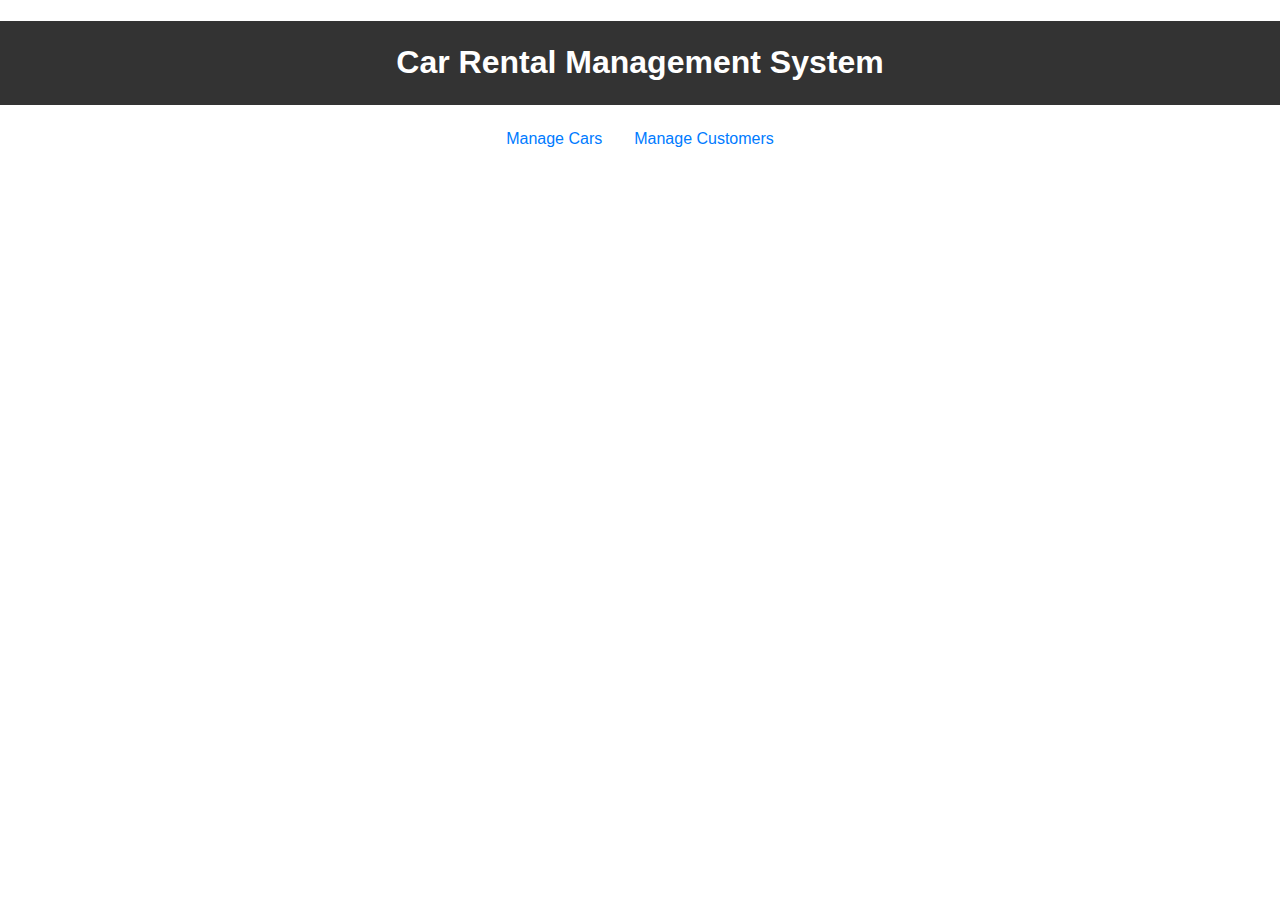
<file: src/main/resources/static/index.html>
<!DOCTYPE html>
<html lang="en">
<head>
    <meta charset="UTF-8">
    <meta name="viewport" content="width=device-width, initial-scale=1.0">
    <title>Car Rental System</title>
    <link rel="stylesheet" href="css/styles.css">
</head>
<body>
<h1>Car Rental Management System</h1>
<nav>
    <a href="cars.html">Manage Cars</a>
    <a href="customers.html">Manage Customers</a>
</nav>
</body>
</html>
</file>
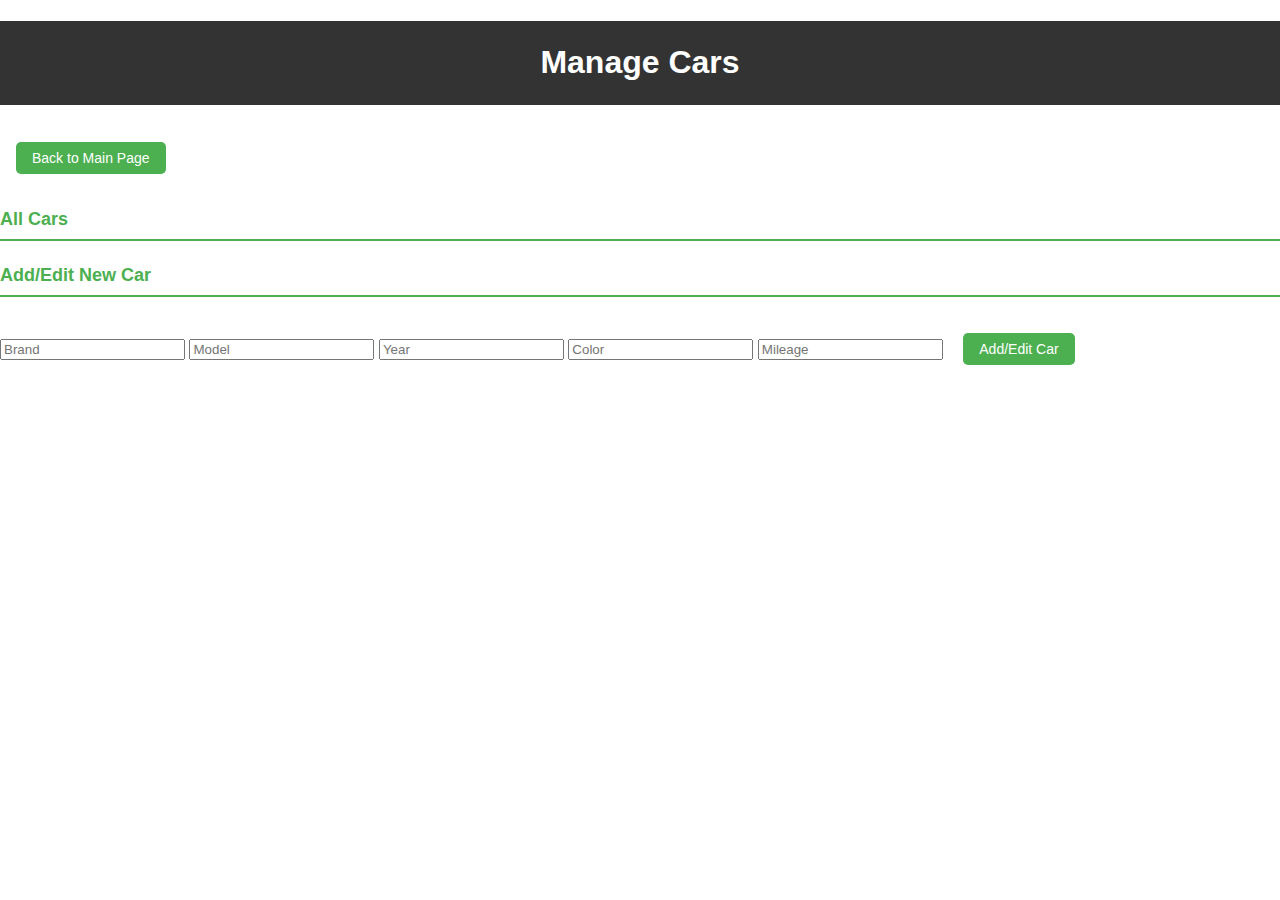
<file: src/main/resources/static/cars.html>
<!DOCTYPE html>
<html lang="en">
<head>
    <meta charset="UTF-8">
    <meta name="viewport" content="width=device-width, initial-scale=1.0">
    <title>Manage Cars</title>
    <link rel="stylesheet" href="css/styles.css">
</head>
<body>
<h1>Manage Cars</h1>
<button onclick="goToMainPage()">Back to Main Page</button>
<div>
    <h2>All Cars</h2>
    <ul id="car-list"></ul>
</div>
<div>
    <h2>Add/Edit New Car</h2>
    <form id="add-car-form">
        <input type="text" id="brand" placeholder="Brand"  />
        <input type="text" id="model" placeholder="Model"  />
        <input type="number" id="year" placeholder="Year"  />
        <input type="text" id="color" placeholder="Color"  />
        <input type="number" id="mileage" placeholder="Mileage"  />
        <button type="submit">Add/Edit Car</button>
    </form>
</div>
<script src="js/global.js"></script>
<script src="js/navigation.js"></script>
<script src="js/cars.js"></script>
</body>
</html>
</file>
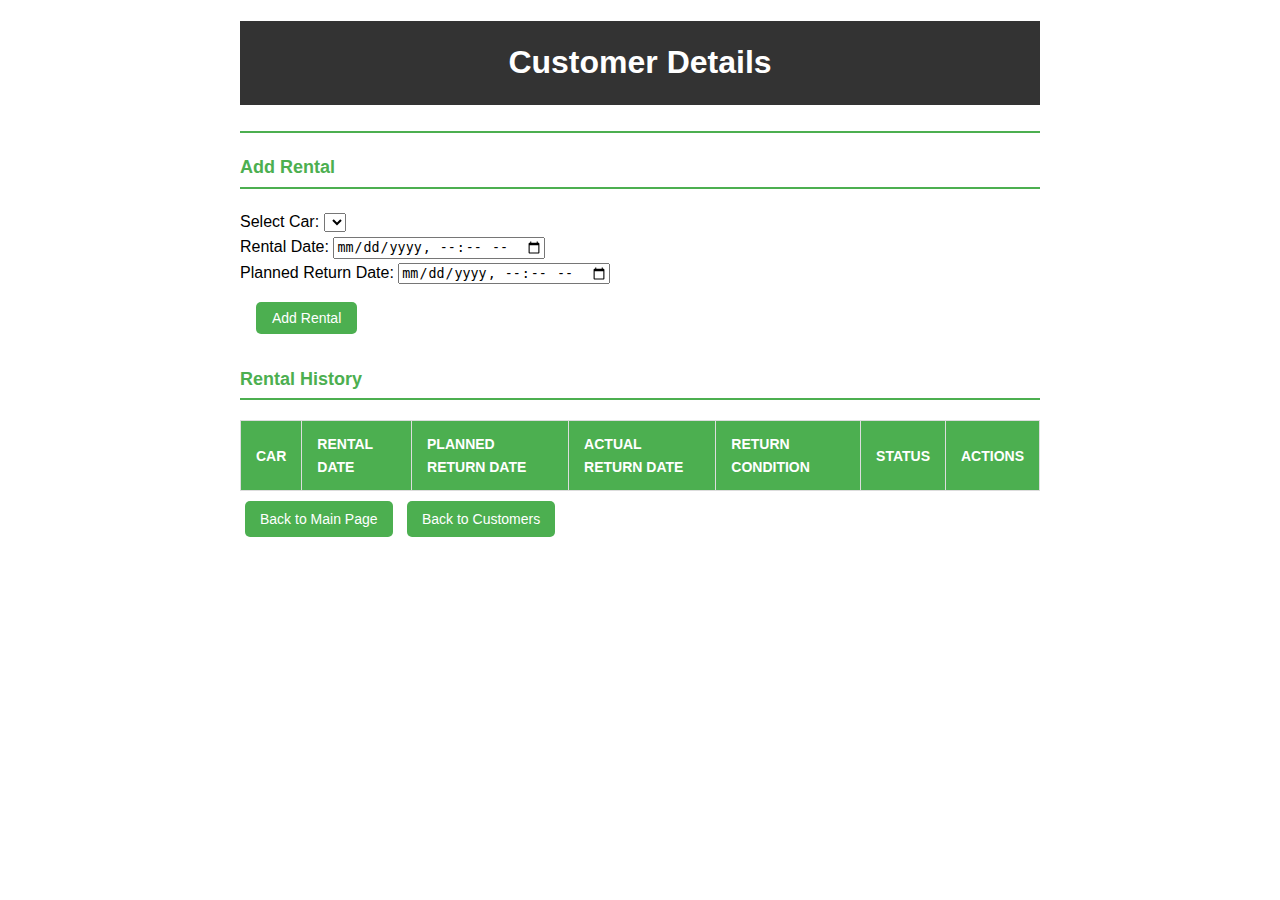
<file: src/main/resources/static/customer-details.html>
<!DOCTYPE html>
<html lang="en">
<head>
    <meta charset="UTF-8">
    <meta name="viewport" content="width=device-width, initial-scale=1.0">
    <link rel="stylesheet" href="css/styles.css">
    <title>Customer Rental History</title>
</head>
<body>
<div class="container">
    <h1>Customer Details</h1>
    <div id="customer-info">
        <h2 id="customer-name"></h2>
        <p id="customer-email"></p>
        <p id="customer-phone"></p>
        <p id="customer-address"></p>
    </div>

    <h2>Add Rental</h2>
    <form id="add-rental-form">
        <label for="car">Select Car:</label>
        <select id="car" name="car" ></select>
        <br>
        <label for="rental-date">Rental Date:</label>
        <input type="datetime-local" id="rental-date" name="rentalDate" >
        <br>
        <label for="planned-return-date">Planned Return Date:</label>
        <input type="datetime-local" id="planned-return-date" name="plannedReturnDate" >
        <br>
        <button type="submit">Add Rental</button>
    </form>

    <h2>Rental History</h2>
    <table id="rental-history">
        <thead>
        <tr>
            <th>Car</th>
            <th>Rental Date</th>
            <th>Planned Return Date</th>
            <th>Actual Return Date</th>
            <th>Return Condition</th>
            <th>Status</th>
            <th>Actions</th>
        </tr>
        </thead>
        <tbody></tbody>
    </table>

    <div class="navigation">
        <button onclick="navigateTo('index.html')">Back to Main Page</button>
        <button onclick="navigateTo('customers.html')">Back to Customers</button>
    </div>
</div>

<div id="returnModal" class="modal">
    <div class="modal-content">
        <h3>Return Car</h3>
        <form id="return-form">
            <label for="return-condition">Condition on Return:</label>
            <select id="return-condition" name="conditionOnReturn" required>
                <option value="EXCELLENT">Excellent</option>
                <option value="GOOD">Good</option>
                <option value="DAMAGED">Damaged</option>
                <option value="UNUSABLE">Unusable</option>
            </select>
            <br>
            <button type="submit">Submit</button>
            <button type="button" onclick="closeModal()">Cancel</button>
        </form>
    </div>
</div>

<script src="js/global.js"></script>
<script src="js/customer-details.js"></script>
<script src="js/navigation.js"></script>
</body>
</html>
</file>
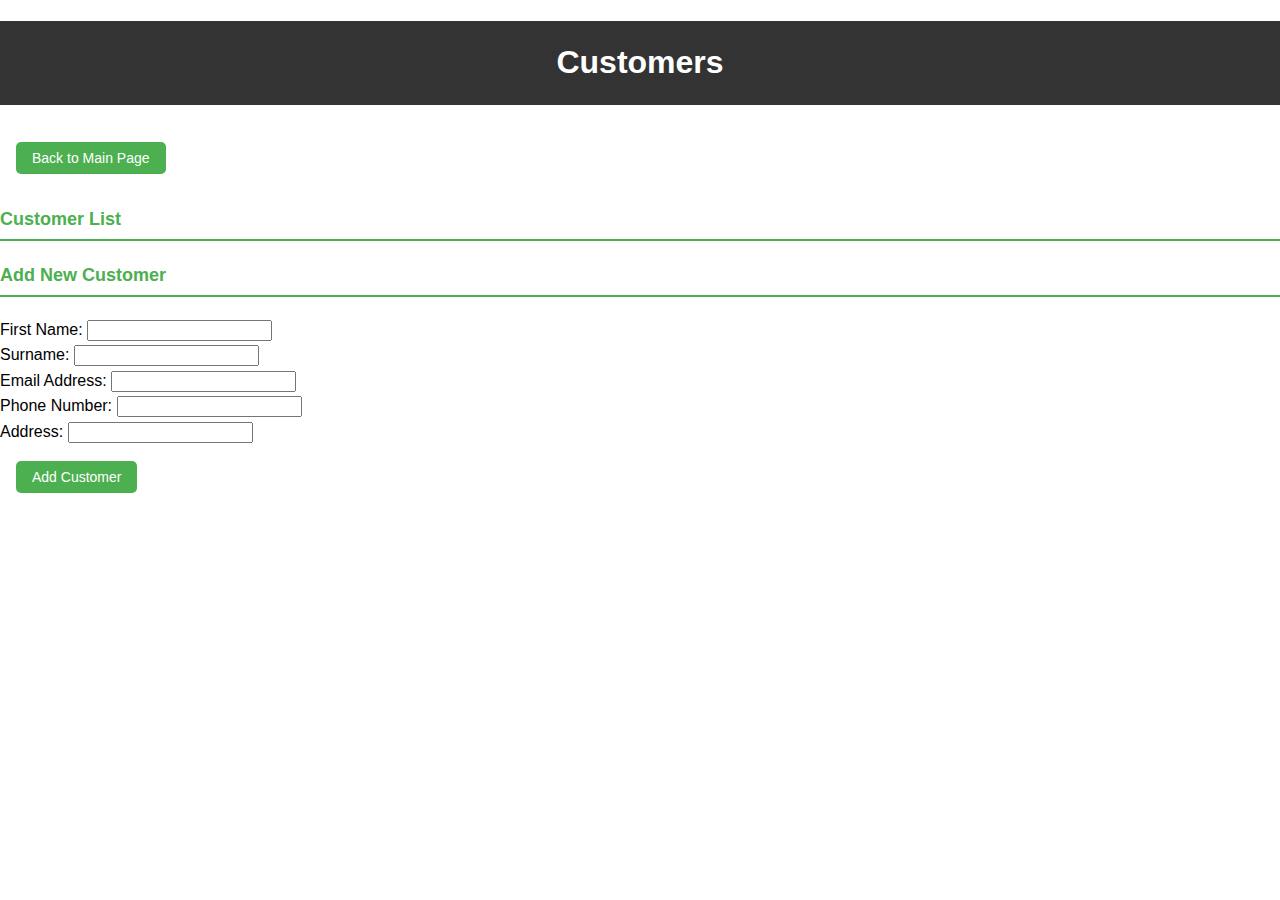
<file: src/main/resources/static/customers.html>
<!DOCTYPE html>
<html lang="en">
<head>
    <meta charset="UTF-8">
    <meta name="viewport" content="width=device-width, initial-scale=1.0">
    <title>Customers</title>
    <link rel="stylesheet" href="css/styles.css">
</head>
<body>
<h1>Customers</h1>
<button onclick="goToMainPage()">Back to Main Page</button>

<!-- Customer List -->
<h2>Customer List</h2>
<div id="customer-list">
</div>


<h2>Add New Customer</h2>
<form id="add-customer-form">
    <label for="firstname">First Name:</label>
    <input type="text" id="firstname" name="firstname" >
    <br>
    <label for="surname">Surname:</label>
    <input type="text" id="surname" name="surname" >
    <br>
    <label for="emailAddress">Email Address:</label>
    <input type="email" id="emailAddress" name="emailAddress" >
    <br>
    <label for="phoneNumber">Phone Number:</label>
    <input type="tel" id="phoneNumber" name="phoneNumber" >
    <br>
    <label for="address">Address:</label>
    <input type="text" id="address" name="address" >
    <br>
    <button type="submit">Add Customer</button>
</form>

<script src="js/global.js"></script>
<script src="js/navigation.js"></script>
<script src="js/customers.js"></script>
</body>
</html>
</file>
<file: src/main/resources/static/css/styles.css>
body {
    font-family: Arial, sans-serif;
    line-height: 1.6;
    margin: 0;
    padding: 0;
}

h1 {
    background: #333;
    color: #fff;
    padding: 1rem;
    text-align: center;
}

nav {
    display: flex;
    justify-content: center;
    margin: 1rem 0;
}

nav a {
    margin: 0 1rem;
    text-decoration: none;
    color: #007BFF;
}

button {
    margin: 1rem;
    padding: 0.5rem 1rem;
    background: #4CAF50; /* Unified green color */
    color: #fff;
    border: none;
    cursor: pointer;
    border-radius: 5px; /* Optional for rounded corners */
    font-size: 14px;
}

button:hover {
    background: #45a049; /* Darker green for hover effect */
}

ul {
    list-style: none;
    padding: 0;
}

li {
    padding: 0.5rem;
    border-bottom: 1px solid #ccc;
}

.customer-item {
    margin-bottom: 10px;
    display: flex;
    align-items: center;
    justify-content: space-between;
}

/* Styling for the rental history table */
#rental-history {
    width: 100%;
    border-collapse: collapse;
    margin-top: 20px;
    font-family: Arial, sans-serif;
    font-size: 14px;
    text-align: left;
}

#rental-history th, #rental-history td {
    padding: 12px 15px;
    border: 1px solid #ddd;
}

#rental-history th {
    background-color: #4CAF50;
    color: white;
    text-transform: uppercase;
    font-weight: bold;
}

#rental-history tr:nth-child(even) {
    background-color: #f2f2f2;
}

#rental-history tr:hover {
    background-color: #f1f1f1;
}

#rental-history td {
    color: #333;
}

#rental-history button {
    background-color: #4CAF50;
    color: white;
    border: none;
    padding: 5px 10px;
    cursor: pointer;
    font-size: 12px;
    border-radius: 5px;
}

#rental-history button:hover {
    background-color: #45a049;
}

/* Styling for the table container */
.container {
    max-width: 800px;
    margin: 0 auto;
}

h2 {
    border-bottom: 2px solid #4CAF50;
    padding-bottom: 5px;
    margin-bottom: 20px;
    font-size: 18px;
    color: #4CAF50;
}

/* Buttons for navigation */
.navigation button {
    margin: 10px 5px;
    padding: 10px 15px;
    font-size: 14px;
    background-color: #4CAF50;
    color: white;
    border: none;
    border-radius: 5px;
    cursor: pointer;
}

.navigation button:hover {
    background-color: #45a049;
}

/* Styling for modals */
.modal {
    display: none;
    position: fixed;
    z-index: 1000;
    left: 0;
    top: 0;
    width: 100%;
    height: 100%;
    overflow: auto;
    background-color: rgba(0, 0, 0, 0.5);
}

.modal-content {
    background-color: white;
    margin: 15% auto;
    padding: 20px;
    border: 1px solid #888;
    width: 50%;
    text-align: center;
}

.modal-content button {
    margin-top: 10px;
    background-color: #4CAF50; /* Unified green color */
    color: white;
    border: none;
    padding: 10px 15px;
    cursor: pointer;
    font-size: 14px;
    border-radius: 5px;
}

.modal-content button:hover {
    background-color: #45a049;
}
</file>
